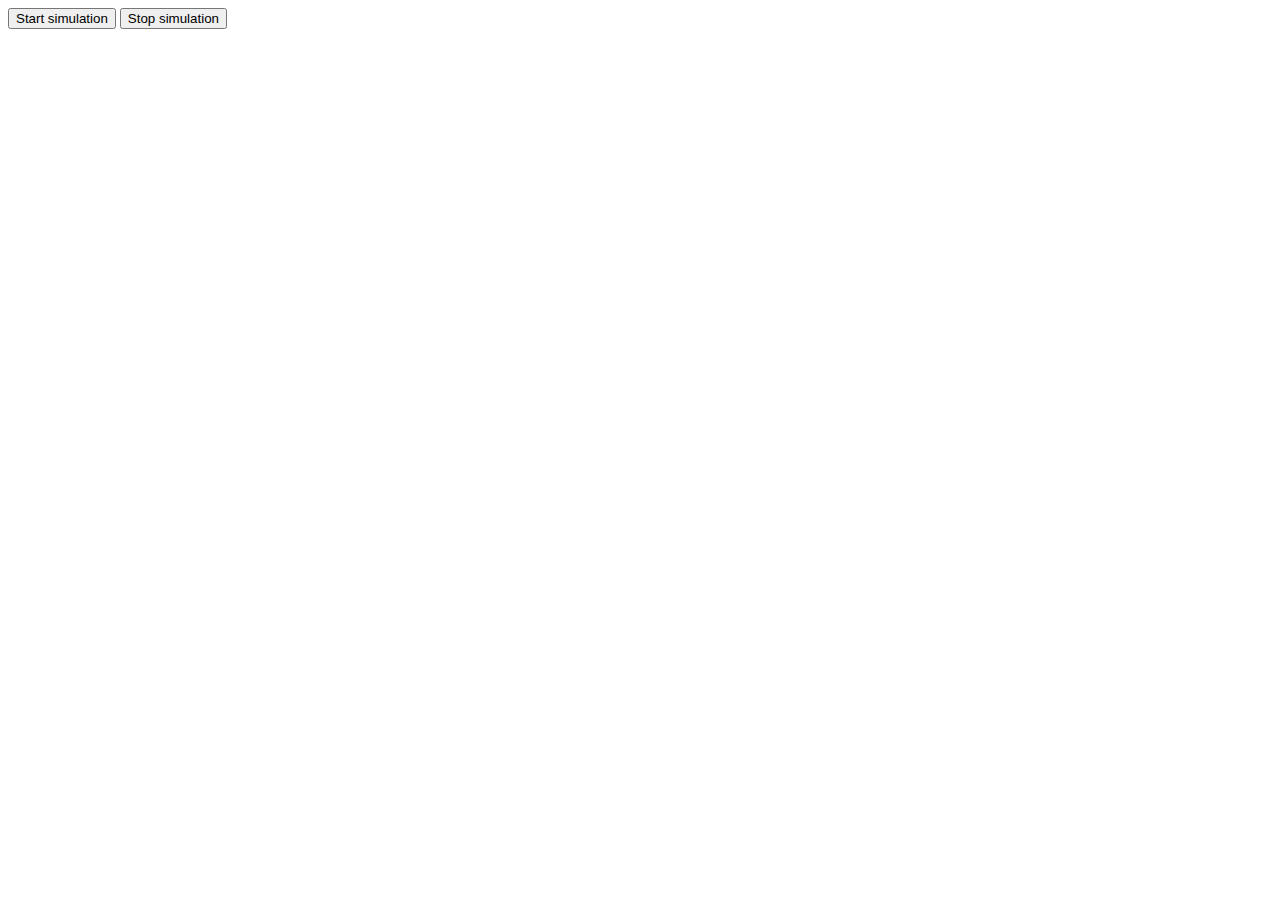
<file: simulation-service/target/classes/templates/index.html>
<!DOCTYPE HTML>
<html xmlns:th="http://www.thymeleaf.org">
<head>
    <title>Log-based e-commerce recommender system - Simulation service</title>
    <meta http-equiv="Content-Type" content="text/html; charset=UTF-8" />
<link th:href="@{/css/bootstrap.min.css}" rel="stylesheet" type="text/css"  />
	<!-- Custom CSS -->
<link th:href="@{/styles.css}" rel="stylesheet" type="text/css"  />


</head>
<body>
   <a href="/startsimulation"><button class="btn-success btn-lg">Start simulation</button></a>
   <a href="/stopsimulation"><button class="btn-danger btn-lg" >Stop simulation</button></a>

</body>
</html>
</file>
